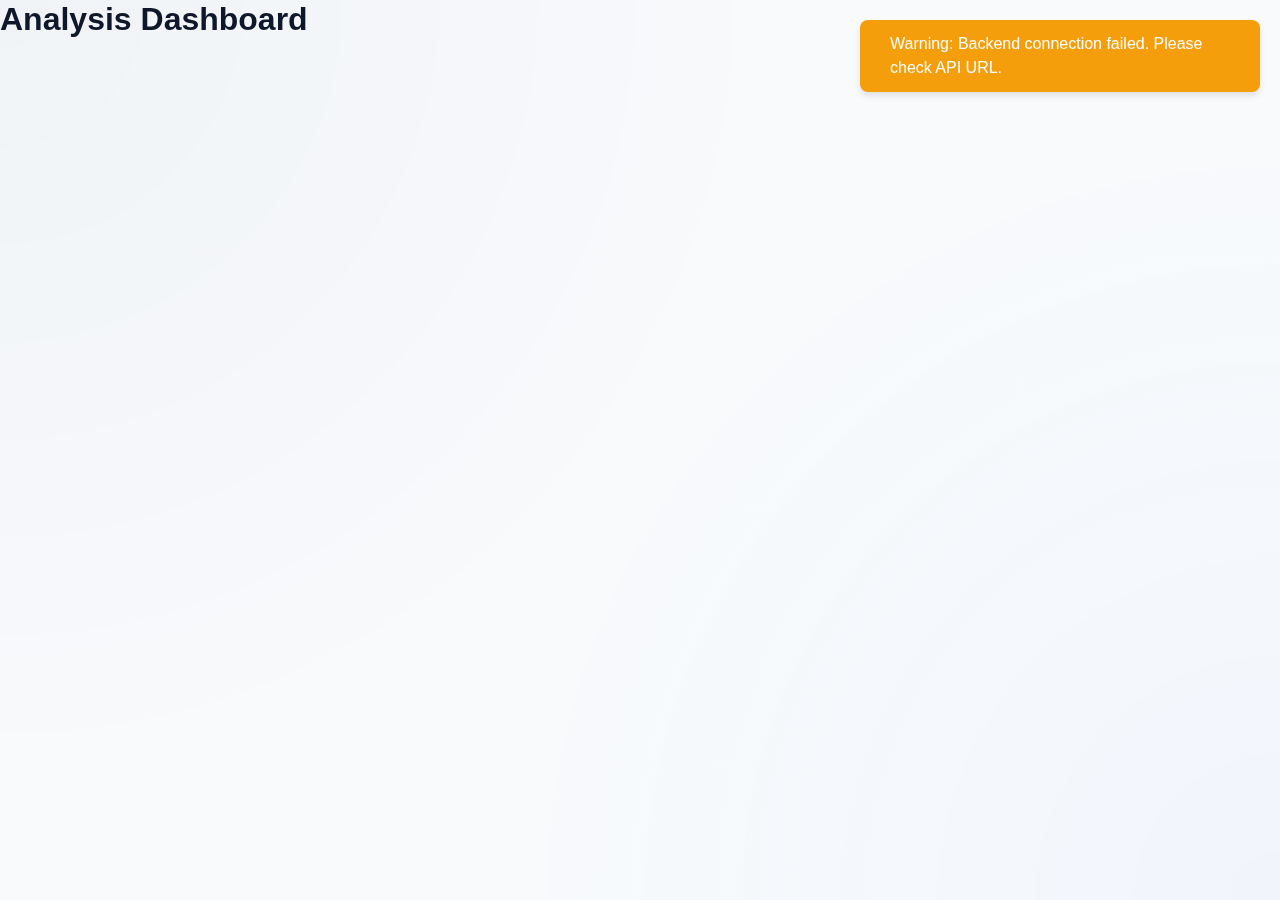
<file: frontend/dashboard.html>
<!-- Results dashboard -->
<!DOCTYPE html>
<html lang="en">
<head>
    <meta charset="UTF-8">
    <title>Dashboard - Legal Contract Analyzer</title>
    <link rel="stylesheet" href="style.css">
</head>
<body>
    <h1>Analysis Dashboard</h1>
    <div id="results"></div>
    <script src="script.js"></script>
</body>
</html>
</file>
<file: frontend/style.css>
/* ===== RESET & VARIABLES ===== */
* {
    margin: 0;
    padding: 0;
    box-sizing: border-box;
}

:root {
    /* Professional Color Palette */
    --primary-dark: #0A174E;
    --primary: #1E3A8A;
    --primary-light: #2563EB;
    --primary-lighter: #3B82F6;
    --accent: #4F46E5;
    --accent-light: #6366F1;
    
    /* Status Colors */
    --success: #10B981;
    --success-light: #D1FAE5;
    --warning: #F59E0B;
    --warning-light: #FEF3C7;
    --danger: #EF4444;
    --danger-light: #FEE2E2;
    --info: #3B82F6;
    --info-light: #DBEAFE;
    
    /* Neutrals */
    --bg-primary: #F8FAFC;
    --bg-secondary: #FFFFFF;
    --bg-tertiary: #F1F5F9;
    --border: #E2E8F0;
    --border-dark: #CBD5E1;
    
    /* Text Colors */
    --text-primary: #0F172A;
    --text-secondary: #475569;
    --text-tertiary: #64748B;
    --text-light: #94A3B8;
    --text-white: #FFFFFF;
    
    /* Gradients */
    --gradient-primary: linear-gradient(135deg, #0A174E, #2563EB);
    --gradient-accent: linear-gradient(135deg, #4F46E5, #7C3AED);
    --gradient-success: linear-gradient(135deg, #10B981, #34D399);
    --gradient-warning: linear-gradient(135deg, #F59E0B, #FBBF24);
    --gradient-danger: linear-gradient(135deg, #EF4444, #F87171);
    --gradient-glow: linear-gradient(45deg, #0A174E, #1E3A8A, #2563EB);
    
    /* Shadows */
    --shadow-sm: 0 4px 6px -1px rgba(0, 0, 0, 0.1);
    --shadow-md: 0 10px 15px -3px rgba(0, 0, 0, 0.1);
    --shadow-lg: 0 20px 25px -5px rgba(0, 0, 0, 0.1);
    --shadow-xl: 0 25px 50px -12px rgba(0, 0, 0, 0.25);
    --shadow-glow: 0 0 30px rgba(37, 99, 235, 0.3);
    --shadow-inner: inset 0 2px 4px 0 rgba(0, 0, 0, 0.06);
    
    /* Spacing */
    --space-xs: 0.5rem;
    --space-sm: 1rem;
    --space-md: 1.5rem;
    --space-lg: 2rem;
    --space-xl: 3rem;
    --space-2xl: 4rem;
    
    /* Border Radius */
    --radius-sm: 8px;
    --radius-md: 12px;
    --radius-lg: 16px;
    --radius-xl: 24px;
    --radius-full: 9999px;
    
    /* Transitions */
    --transition-fast: 0.2s ease;
    --transition-base: 0.3s ease;
    --transition-slow: 0.5s ease;
    
    /* Typography */
    --font-sans: 'Inter', -apple-system, BlinkMacSystemFont, 'Segoe UI', sans-serif;
    --font-display: 'Clash Display', var(--font-sans);
    --font-mono: 'JetBrains Mono', monospace;
}

/* ===== BASE STYLES ===== */
html {
    scroll-behavior: smooth;
}

body {
    font-family: var(--font-sans);
    color: var(--text-primary);
    background: var(--bg-primary);
    line-height: 1.5;
    overflow-x: hidden;
    position: relative;
}

body::before {
    content: '';
    position: fixed;
    top: 0;
    left: 0;
    width: 100%;
    height: 100%;
    background: radial-gradient(circle at 0% 0%, rgba(10, 23, 78, 0.03) 0%, transparent 50%),
                radial-gradient(circle at 100% 100%, rgba(37, 99, 235, 0.03) 0%, transparent 50%);
    pointer-events: none;
    z-index: -1;
}

h1, h2, h3, h4, h5, h6 {
    font-family: var(--font-display);
    font-weight: 600;
    line-height: 1.2;
}

a {
    text-decoration: none;
    color: inherit;
}

/* ===== CUSTOM CURSOR ===== */
.cursor {
    width: 8px;
    height: 8px;
    background: var(--primary);
    border-radius: 50%;
    position: fixed;
    pointer-events: none;
    z-index: 9999;
    transition: transform 0.1s ease;
    transform: translate(-50%, -50%);
}

.cursor-follower {
    width: 40px;
    height: 40px;
    border: 2px solid var(--primary-light);
    border-radius: 50%;
    position: fixed;
    pointer-events: none;
    z-index: 9998;
    transition: transform 0.3s ease, width 0.3s ease, height 0.3s ease;
    transform: translate(-50%, -50%);
}

.cursor-follower.hover {
    width: 60px;
    height: 60px;
    border-color: var(--accent);
    background: rgba(79, 70, 229, 0.1);
}

/* ===== UTILITY CLASSES ===== */
.container {
    max-width: 1400px;
    margin: 0 auto;
    padding: 0 var(--space-lg);
}

.gradient-text {
    background: var(--gradient-primary);
    -webkit-background-clip: text;
    -webkit-text-fill-color: transparent;
    background-clip: text;
}

.glass {
    background: rgba(255, 255, 255, 0.1);
    backdrop-filter: blur(10px);
    -webkit-backdrop-filter: blur(10px);
    border: 1px solid rgba(255, 255, 255, 0.2);
}

.section-header {
    text-align: center;
    max-width: 700px;
    margin: 0 auto var(--space-xl);
}

.section-badge {
    display: inline-block;
    background: rgba(37, 99, 235, 0.1);
    color: var(--primary);
    padding: var(--space-xs) var(--space-md);
    border-radius: var(--radius-full);
    font-size: 0.875rem;
    font-weight: 600;
    margin-bottom: var(--space-sm);
    border: 1px solid rgba(37, 99, 235, 0.2);
    animation: pulse 2s infinite;
}

.section-title {
    font-size: 3rem;
    margin-bottom: var(--space-sm);
}

/* ===== BUTTONS ===== */
.btn {
    display: inline-flex;
    align-items: center;
    justify-content: center;
    gap: var(--space-xs);
    padding: var(--space-sm) var(--space-lg);
    border-radius: var(--radius-full);
    font-weight: 600;
    font-size: 1rem;
    cursor: pointer;
    transition: all var(--transition-base);
    border: none;
    text-decoration: none;
    position: relative;
    overflow: hidden;
}

.btn::before {
    content: '';
    position: absolute;
    top: 50%;
    left: 50%;
    width: 0;
    height: 0;
    border-radius: 50%;
    background: rgba(255, 255, 255, 0.2);
    transform: translate(-50%, -50%);
    transition: width 0.6s ease, height 0.6s ease;
}

.btn:hover::before {
    width: 300px;
    height: 300px;
}

.btn-primary {
    background: var(--gradient-primary);
    color: var(--text-white);
    box-shadow: var(--shadow-md);
}

.btn-primary:hover {
    transform: translateY(-2px);
    box-shadow: var(--shadow-glow);
}

.btn-outline {
    background: transparent;
    border: 2px solid var(--primary);
    color: var(--primary);
}

.btn-outline:hover {
    background: var(--primary);
    color: var(--text-white);
    transform: translateY(-2px);
}

.btn-success {
    background: var(--gradient-success);
    color: var(--text-white);
}

.btn-warning {
    background: var(--gradient-warning);
    color: var(--text-white);
}

.btn-danger {
    background: var(--gradient-danger);
    color: var(--text-white);
}

.btn-large {
    padding: var(--space-md) var(--space-xl);
    font-size: 1.125rem;
}

.btn-small {
    padding: var(--space-xs) var(--space-sm);
    font-size: 0.875rem;
}

.btn-block {
    width: 100%;
}

.btn:disabled {
    opacity: 0.5;
    cursor: not-allowed;
    pointer-events: none;
}

/* ===== NAVIGATION ===== */
.navbar {
    position: fixed;
    top: 0;
    left: 0;
    width: 100%;
    padding: var(--space-md) var(--space-lg);
    z-index: 1000;
    transition: all var(--transition-base);
}

.navbar.scrolled {
    background: rgba(255, 255, 255, 0.95);
    backdrop-filter: blur(10px);
    -webkit-backdrop-filter: blur(10px);
    padding: var(--space-sm) var(--space-lg);
    box-shadow: var(--shadow-md);
}

.nav-container {
    max-width: 1400px;
    margin: 0 auto;
    display: flex;
    justify-content: space-between;
    align-items: center;
}

.logo {
    display: flex;
    align-items: center;
    gap: var(--space-sm);
}

.logo-icon {
    width: 45px;
    height: 45px;
    background: var(--gradient-primary);
    border-radius: var(--radius-md);
    display: flex;
    align-items: center;
    justify-content: center;
    font-size: 1.5rem;
    color: var(--text-white);
    transform: rotate(-5deg);
    transition: transform var(--transition-base);
    box-shadow: var(--shadow-md);
}

.logo:hover .logo-icon {
    transform: rotate(0deg) scale(1.1);
}

.logo-text {
    font-family: var(--font-display);
    font-size: 1.5rem;
    font-weight: 700;
    background: var(--gradient-primary);
    -webkit-background-clip: text;
    -webkit-text-fill-color: transparent;
}

.nav-links {
    display: flex;
    align-items: center;
    gap: var(--space-xl);
}

.nav-link {
    text-decoration: none;
    color: var(--text-primary);
    font-weight: 500;
    position: relative;
    padding: var(--space-xs) 0;
    transition: color var(--transition-base);
}

.nav-link::after {
    content: '';
    position: absolute;
    bottom: 0;
    left: 0;
    width: 0;
    height: 2px;
    background: var(--gradient-primary);
    transition: width var(--transition-base);
}

.nav-link:hover {
    color: var(--primary);
}

.nav-link:hover::after {
    width: 100%;
}

.nav-cta {
    background: var(--gradient-primary);
    color: var(--text-white) !important;
    padding: var(--space-sm) var(--space-lg) !important;
    border-radius: var(--radius-full);
    box-shadow: var(--shadow-md);
}

.nav-cta:hover {
    transform: translateY(-2px);
    box-shadow: var(--shadow-glow);
}

.nav-cta::after {
    display: none;
}

/* Mobile Menu */
.menu-toggle {
    display: none;
    flex-direction: column;
    gap: 6px;
    cursor: pointer;
    z-index: 1001;
}

.menu-toggle span {
    width: 30px;
    height: 3px;
    background: var(--primary);
    border-radius: 3px;
    transition: all var(--transition-base);
}

.menu-toggle.active span:nth-child(1) {
    transform: rotate(45deg) translate(8px, 8px);
}

.menu-toggle.active span:nth-child(2) {
    opacity: 0;
    transform: translateX(-20px);
}

.menu-toggle.active span:nth-child(3) {
    transform: rotate(-45deg) translate(8px, -8px);
}

/* ===== HERO SECTION ===== */
.hero {
    min-height: 100vh;
    display: flex;
    align-items: center;
    position: relative;
    overflow: hidden;
    padding: var(--space-2xl) 0;
}

.hero-bg {
    position: absolute;
    top: 0;
    left: 0;
    width: 100%;
    height: 100%;
    background: radial-gradient(circle at 10% 20%, rgba(10, 23, 78, 0.05) 0%, transparent 50%),
                radial-gradient(circle at 90% 80%, rgba(37, 99, 235, 0.05) 0%, transparent 50%);
    z-index: -1;
}

.hero-container {
    max-width: 1400px;
    margin: 0 auto;
    padding: 0 var(--space-lg);
    display: grid;
    grid-template-columns: 1fr 1fr;
    gap: var(--space-2xl);
    align-items: center;
}

.hero-content {
    position: relative;
    animation: fadeInUp 1s ease;
}

.hero-badge {
    display: inline-flex;
    align-items: center;
    gap: var(--space-xs);
    background: rgba(37, 99, 235, 0.1);
    color: var(--primary);
    padding: var(--space-xs) var(--space-md);
    border-radius: var(--radius-full);
    font-size: 0.875rem;
    font-weight: 600;
    margin-bottom: var(--space-lg);
    border: 1px solid rgba(37, 99, 235, 0.2);
    animation: pulse 2s infinite;
}

.hero-title {
    font-size: 4rem;
    line-height: 1.1;
    margin-bottom: var(--space-lg);
}

.hero-subtitle {
    font-size: 1.25rem;
    color: var(--text-secondary);
    margin-bottom: var(--space-xl);
    line-height: 1.6;
}

.hero-cta {
    display: flex;
    gap: var(--space-md);
    margin-bottom: var(--space-xl);
    flex-wrap: wrap;
}

.hero-stats {
    display: flex;
    gap: var(--space-xl);
}

.stat-item {
    text-align: left;
}

.stat-number {
    font-size: 2.5rem;
    font-weight: 700;
    background: var(--gradient-primary);
    -webkit-background-clip: text;
    -webkit-text-fill-color: transparent;
    line-height: 1;
    margin-bottom: var(--space-xs);
}

.stat-label {
    color: var(--text-tertiary);
    font-size: 0.875rem;
    text-transform: uppercase;
    letter-spacing: 1px;
}

/* Hero Visual */
.hero-visual {
    position: relative;
    animation: fadeInRight 1s ease;
}

.floating-card {
    position: relative;
    animation: float 6s ease-in-out infinite;
}

.card-3d {
    background: white;
    padding: var(--space-xl);
    border-radius: var(--radius-xl);
    box-shadow: var(--shadow-xl);
    transform: perspective(1000px) rotateY(-15deg) rotateX(5deg);
    transition: transform var(--transition-base);
    border: 1px solid rgba(255, 255, 255, 0.2);
    backdrop-filter: blur(10px);
}

.card-3d:hover {
    transform: perspective(1000px) rotateY(-10deg) rotateX(2deg) translateZ(20px);
}

.contract-preview {
    margin-bottom: var(--space-lg);
}

.preview-header {
    display: flex;
    justify-content: space-between;
    align-items: center;
    margin-bottom: var(--space-md);
}

.preview-title {
    font-weight: 600;
    font-size: 1.125rem;
}

.preview-status {
    color: var(--success);
    font-size: 0.875rem;
}

.preview-status i {
    margin-right: var(--space-xs);
}

.contract-line {
    height: 10px;
    background: linear-gradient(90deg, var(--border), var(--primary-light));
    margin: var(--space-md) 0;
    border-radius: var(--radius-full);
    position: relative;
    overflow: hidden;
}

.contract-line::after {
    content: '';
    position: absolute;
    top: 0;
    left: -100%;
    width: 100%;
    height: 100%;
    background: linear-gradient(90deg, transparent, rgba(255, 255, 255, 0.4), transparent);
    animation: shine 2s infinite;
}

.contract-line:nth-child(2) { width: 80%; }
.contract-line:nth-child(3) { width: 60%; }
.contract-line:nth-child(4) { width: 90%; }

.clause-tags {
    margin-top: var(--space-lg);
}

.clause-tag {
    display: inline-block;
    padding: var(--space-xs) var(--space-md);
    border-radius: var(--radius-full);
    font-size: 0.875rem;
    margin: 0 var(--space-xs) var(--space-xs) 0;
    animation: fadeInUp 0.5s ease forwards;
    opacity: 0;
}

.clause-tag:nth-child(1) { animation-delay: 0.1s; background: var(--success-light); color: var(--success); }
.clause-tag:nth-child(2) { animation-delay: 0.3s; background: var(--warning-light); color: var(--warning); }
.clause-tag:nth-child(3) { animation-delay: 0.5s; background: var(--danger-light); color: var(--danger); }

.floating-icon {
    position: absolute;
    width: 60px;
    height: 60px;
    background: white;
    border-radius: 50%;
    display: flex;
    align-items: center;
    justify-content: center;
    box-shadow: var(--shadow-lg);
    animation: float 4s ease-in-out infinite;
}

.floating-icon:nth-child(1) {
    top: -30px;
    right: -30px;
    animation-delay: 0s;
}

.floating-icon:nth-child(2) {
    bottom: -30px;
    left: -30px;
    animation-delay: 1s;
}

.floating-icon:nth-child(3) {
    top: 50%;
    right: -50px;
    animation-delay: 2s;
}

/* ===== TRUSTED SECTION ===== */
.trusted-section {
    padding: var(--space-2xl) 0;
    background: var(--bg-secondary);
}

.trusted-title {
    text-align: center;
    color: var(--text-tertiary);
    text-transform: uppercase;
    letter-spacing: 2px;
    font-size: 0.875rem;
    margin-bottom: var(--space-xl);
}

.trusted-logos {
    display: flex;
    justify-content: center;
    align-items: center;
    gap: var(--space-2xl);
    flex-wrap: wrap;
    opacity: 0.7;
    transition: opacity var(--transition-base);
}

.trusted-logos:hover {
    opacity: 1;
}

.trusted-logos img {
    height: 35px;
    filter: grayscale(100%);
    transition: all var(--transition-base);
}

.trusted-logos img:hover {
    filter: grayscale(0);
    transform: scale(1.1);
}

/* ===== FEATURES SECTION ===== */
.features {
    padding: var(--space-2xl) 0;
    background: var(--bg-primary);
}

.features-grid {
    display: grid;
    grid-template-columns: repeat(auto-fit, minmax(350px, 1fr));
    gap: var(--space-lg);
    max-width: 1400px;
    margin: 0 auto;
    padding: 0 var(--space-lg);
}

.feature-card {
    background: var(--bg-secondary);
    padding: var(--space-xl);
    border-radius: var(--radius-xl);
    box-shadow: var(--shadow-sm);
    transition: all var(--transition-base);
    position: relative;
    overflow: hidden;
    border: 1px solid var(--border);
}

.feature-card::before {
    content: '';
    position: absolute;
    top: 0;
    left: 0;
    width: 100%;
    height: 4px;
    background: var(--gradient-primary);
    transform: translateX(-100%);
    transition: transform var(--transition-base);
}

.feature-card:hover {
    transform: translateY(-10px);
    box-shadow: var(--shadow-xl);
    border-color: var(--primary-light);
}

.feature-card:hover::before {
    transform: translateX(0);
}

.feature-icon {
    width: 70px;
    height: 70px;
    background: var(--gradient-primary);
    border-radius: var(--radius-lg);
    display: flex;
    align-items: center;
    justify-content: center;
    font-size: 2rem;
    color: var(--text-white);
    margin-bottom: var(--space-lg);
    transition: all var(--transition-base);
}

.feature-card:hover .feature-icon {
    transform: scale(1.1) rotate(5deg);
    box-shadow: var(--shadow-glow);
}

.feature-title {
    font-size: 1.5rem;
    margin-bottom: var(--space-sm);
}

.feature-desc {
    color: var(--text-secondary);
    line-height: 1.6;
}

/* ===== DEMO SECTION ===== */
.demo-section {
    padding: var(--space-2xl) 0;
    background: var(--bg-secondary);
}

.demo-window {
    background: var(--text-primary);
    border-radius: var(--radius-xl);
    overflow: hidden;
    box-shadow: var(--shadow-xl);
    position: relative;
    max-width: 900px;
    margin: 0 auto;
}

.demo-header {
    background: rgba(255, 255, 255, 0.1);
    padding: var(--space-md);
    display: flex;
    gap: var(--space-xs);
}

.demo-dot {
    width: 12px;
    height: 12px;
    border-radius: 50%;
    transition: all var(--transition-base);
}

.demo-dot:nth-child(1) { background: #FF5F56; }
.demo-dot:nth-child(2) { background: #FFBD2E; }
.demo-dot:nth-child(3) { background: #27C93F; }

.demo-content {
    padding: var(--space-xl);
    color: var(--text-white);
}

.demo-upload-area {
    border: 2px dashed rgba(255, 255, 255, 0.2);
    border-radius: var(--radius-lg);
    padding: var(--space-2xl);
    text-align: center;
    transition: all var(--transition-base);
    cursor: pointer;
}

.demo-upload-area:hover {
    border-color: var(--primary-light);
    background: rgba(37, 99, 235, 0.1);
    transform: scale(1.02);
}

.demo-upload-icon {
    font-size: 4rem;
    margin-bottom: var(--space-lg);
    color: var(--primary-light);
    animation: bounce 2s infinite;
}

/* ===== HOW IT WORKS ===== */
.how-it-works {
    padding: var(--space-2xl) 0;
    background: var(--bg-primary);
}

.steps-container {
    max-width: 1200px;
    margin: 0 auto;
    padding: 0 var(--space-lg);
    display: grid;
    grid-template-columns: repeat(3, 1fr);
    gap: var(--space-xl);
    position: relative;
}

.steps-container::before {
    content: '';
    position: absolute;
    top: 50px;
    left: 15%;
    width: 70%;
    height: 2px;
    background: linear-gradient(90deg, transparent, var(--primary-light), transparent);
}

.step {
    text-align: center;
    position: relative;
    z-index: 1;
}

.step-number {
    width: 100px;
    height: 100px;
    background: var(--bg-secondary);
    border-radius: 50%;
    display: flex;
    align-items: center;
    justify-content: center;
    font-size: 2.5rem;
    font-weight: 700;
    color: var(--primary);
    margin: 0 auto var(--space-lg);
    box-shadow: var(--shadow-lg);
    position: relative;
    transition: all var(--transition-base);
    border: 3px solid transparent;
    background-clip: padding-box;
}

.step-number::before {
    content: '';
    position: absolute;
    top: -3px;
    left: -3px;
    right: -3px;
    bottom: -3px;
    background: var(--gradient-primary);
    border-radius: 50%;
    z-index: -1;
    opacity: 0;
    transition: opacity var(--transition-base);
}

.step:hover .step-number {
    color: var(--text-white);
    transform: scale(1.1);
}

.step:hover .step-number::before {
    opacity: 1;
}

.step h3 {
    font-size: 1.5rem;
    margin-bottom: var(--space-sm);
}

.step p {
    color: var(--text-secondary);
}

/* ===== ROI CALCULATOR ===== */
.roi-section {
    padding: var(--space-2xl) 0;
    background: var(--bg-secondary);
}

.roi-calculator {
    max-width: 800px;
    margin: 0 auto;
    background: var(--bg-primary);
    padding: var(--space-xl);
    border-radius: var(--radius-xl);
    box-shadow: var(--shadow-xl);
    border: 1px solid var(--border);
}

.slider-container {
    margin: var(--space-lg) 0;
}

.slider-label {
    display: flex;
    justify-content: space-between;
    margin-bottom: var(--space-sm);
    color: var(--text-secondary);
}

.slider {
    width: 100%;
    height: 8px;
    background: var(--border);
    border-radius: var(--radius-full);
    outline: none;
    -webkit-appearance: none;
}

.slider::-webkit-slider-thumb {
    -webkit-appearance: none;
    width: 24px;
    height: 24px;
    background: var(--gradient-primary);
    border-radius: 50%;
    cursor: pointer;
    box-shadow: var(--shadow-md);
    transition: all var(--transition-fast);
    border: 2px solid var(--text-white);
}

.slider::-webkit-slider-thumb:hover {
    transform: scale(1.2);
    box-shadow: var(--shadow-glow);
}

.slider::-moz-range-thumb {
    width: 24px;
    height: 24px;
    background: var(--gradient-primary);
    border-radius: 50%;
    cursor: pointer;
    border: 2px solid var(--text-white);
}

.roi-result {
    display: grid;
    grid-template-columns: repeat(3, 1fr);
    gap: var(--space-lg);
    margin-top: var(--space-xl);
    padding: var(--space-lg);
    background: var(--bg-secondary);
    border-radius: var(--radius-lg);
    border: 1px solid var(--border);
}

.roi-metric {
    text-align: center;
}

.roi-value {
    font-size: 2.5rem;
    font-weight: 700;
    background: var(--gradient-primary);
    -webkit-background-clip: text;
    -webkit-text-fill-color: transparent;
    margin-bottom: var(--space-xs);
    line-height: 1;
}

.roi-label {
    color: var(--text-tertiary);
    font-size: 0.875rem;
}

/* ===== TESTIMONIALS ===== */
.testimonials {
    padding: var(--space-2xl) 0;
    background: var(--bg-primary);
}

.testimonials-grid {
    display: grid;
    grid-template-columns: repeat(auto-fit, minmax(350px, 1fr));
    gap: var(--space-lg);
    max-width: 1400px;
    margin: 0 auto;
    padding: 0 var(--space-lg);
}

.testimonial-card {
    background: var(--bg-secondary);
    padding: var(--space-xl);
    border-radius: var(--radius-xl);
    box-shadow: var(--shadow-md);
    transition: all var(--transition-base);
    border: 1px solid var(--border);
}

.testimonial-card:hover {
    transform: translateY(-5px);
    box-shadow: var(--shadow-xl);
    border-color: var(--primary-light);
}

.testimonial-header {
    display: flex;
    align-items: center;
    gap: var(--space-md);
    margin-bottom: var(--space-lg);
}

.testimonial-avatar {
    width: 60px;
    height: 60px;
    background: var(--gradient-primary);
    border-radius: 50%;
    display: flex;
    align-items: center;
    justify-content: center;
    color: var(--text-white);
    font-weight: 700;
    font-size: 1.25rem;
}

.testimonial-info h4 {
    font-size: 1.125rem;
    margin-bottom: var(--space-xs);
}

.testimonial-title {
    color: var(--text-tertiary);
    font-size: 0.875rem;
}

.testimonial-text {
    color: var(--text-secondary);
    line-height: 1.6;
    margin-bottom: var(--space-lg);
    font-style: italic;
}

.testimonial-rating {
    color: var(--warning);
}

/* ===== PRICING ===== */
.pricing {
    padding: var(--space-2xl) 0;
    background: var(--bg-secondary);
}

.pricing-grid {
    display: grid;
    grid-template-columns: repeat(3, 1fr);
    gap: var(--space-lg);
    max-width: 1200px;
    margin: 0 auto;
    padding: 0 var(--space-lg);
}

.pricing-card {
    background: var(--bg-primary);
    padding: var(--space-xl);
    border-radius: var(--radius-xl);
    text-align: center;
    transition: all var(--transition-base);
    position: relative;
    overflow: hidden;
    border: 1px solid var(--border);
}

.pricing-card.popular {
    background: var(--bg-secondary);
    box-shadow: var(--shadow-xl);
    transform: scale(1.05);
    border: 2px solid var(--primary);
}

.popular-badge {
    position: absolute;
    top: 20px;
    right: -30px;
    background: var(--gradient-primary);
    color: var(--text-white);
    padding: var(--space-xs) var(--space-xl);
    transform: rotate(45deg);
    font-size: 0.875rem;
    font-weight: 600;
    box-shadow: var(--shadow-md);
}

.pricing-card h3 {
    font-size: 1.5rem;
    margin-bottom: var(--space-md);
}

.price {
    font-size: 3rem;
    font-weight: 700;
    margin: var(--space-lg) 0;
    color: var(--primary);
}

.price small {
    font-size: 1rem;
    color: var(--text-tertiary);
    font-weight: 400;
}

.pricing-features {
    list-style: none;
    margin: var(--space-xl) 0;
}

.pricing-features li {
    margin: var(--space-sm) 0;
    color: var(--text-secondary);
    display: flex;
    align-items: center;
    gap: var(--space-xs);
}

.pricing-features i {
    color: var(--success);
    font-size: 1.125rem;
}

.pricing-features i.bi-x {
    color: var(--danger);
}

/* ===== CTA SECTION ===== */
.cta-section {
    padding: var(--space-2xl) 0;
    background: var(--gradient-primary);
    position: relative;
    overflow: hidden;
}

.cta-section::before {
    content: '';
    position: absolute;
    top: -50%;
    right: -50%;
    width: 200%;
    height: 200%;
    background: radial-gradient(circle, rgba(255, 255, 255, 0.1) 0%, transparent 70%);
    animation: rotate 20s linear infinite;
}

.cta-content {
    max-width: 700px;
    margin: 0 auto;
    text-align: center;
    position: relative;
    z-index: 1;
}

.cta-title {
    font-size: 3rem;
    color: var(--text-white);
    margin-bottom: var(--space-md);
}

.cta-subtitle {
    color: rgba(255, 255, 255, 0.9);
    font-size: 1.125rem;
    margin-bottom: var(--space-xl);
}

.cta-buttons {
    display: flex;
    gap: var(--space-md);
    justify-content: center;
}

.cta-section .btn-outline {
    border-color: var(--text-white);
    color: var(--text-white);
}

.cta-section .btn-outline:hover {
    background: var(--text-white);
    color: var(--primary);
}

/* ===== FOOTER ===== */
.footer {
    background: var(--text-primary);
    color: var(--text-white);
    padding: var(--space-2xl) 0 var(--space-lg);
}

.footer-container {
    max-width: 1400px;
    margin: 0 auto;
    padding: 0 var(--space-lg);
    display: grid;
    grid-template-columns: 2fr 1fr 1fr 1fr;
    gap: var(--space-xl);
}

.footer-logo {
    margin-bottom: var(--space-lg);
}

.footer-about {
    color: var(--text-light);
    line-height: 1.6;
    margin-bottom: var(--space-lg);
}

.social-links {
    display: flex;
    gap: var(--space-sm);
}

.social-link {
    width: 40px;
    height: 40px;
    background: rgba(255, 255, 255, 0.1);
    border-radius: 50%;
    display: flex;
    align-items: center;
    justify-content: center;
    color: var(--text-white);
    text-decoration: none;
    transition: all var(--transition-base);
}

.social-link:hover {
    background: var(--gradient-primary);
    transform: translateY(-3px);
    box-shadow: var(--shadow-glow);
}

.footer-links h4 {
    margin-bottom: var(--space-lg);
    font-size: 1.125rem;
}

.footer-links ul {
    list-style: none;
}

.footer-links li {
    margin: var(--space-sm) 0;
}

.footer-links a {
    color: var(--text-light);
    text-decoration: none;
    transition: all var(--transition-base);
    display: inline-block;
}

.footer-links a:hover {
    color: var(--text-white);
    transform: translateX(5px);
}

.footer-bottom {
    text-align: center;
    padding-top: var(--space-xl);
    margin-top: var(--space-xl);
    border-top: 1px solid rgba(255, 255, 255, 0.1);
    color: var(--text-light);
}

/* ===== LOADING STATES ===== */
.loading {
    display: inline-block;
    width: 20px;
    height: 20px;
    border: 2px solid rgba(255, 255, 255, 0.3);
    border-radius: 50%;
    border-top-color: var(--text-white);
    animation: spin 1s ease-in-out infinite;
}

.loading-lg {
    width: 40px;
    height: 40px;
    border-width: 3px;
}

.skeleton {
    background: linear-gradient(90deg, var(--border) 25%, var(--border-dark) 50%, var(--border) 75%);
    background-size: 200% 100%;
    animation: loading 1.5s infinite;
}

/* ===== ANIMATIONS ===== */
@keyframes float {
    0%, 100% { transform: translateY(0); }
    50% { transform: translateY(-20px); }
}

@keyframes pulse {
    0%, 100% { opacity: 1; transform: scale(1); }
    50% { opacity: 0.8; transform: scale(0.95); }
}

@keyframes shine {
    0% { left: -100%; }
    100% { left: 200%; }
}

@keyframes fadeInUp {
    from {
        opacity: 0;
        transform: translateY(30px);
    }
    to {
        opacity: 1;
        transform: translateY(0);
    }
}

@keyframes fadeInRight {
    from {
        opacity: 0;
        transform: translateX(30px);
    }
    to {
        opacity: 1;
        transform: translateX(0);
    }
}

@keyframes bounce {
    0%, 100% { transform: translateY(0); }
    50% { transform: translateY(-10px); }
}

@keyframes spin {
    0% { transform: rotate(0deg); }
    100% { transform: rotate(360deg); }
}

@keyframes loading {
    0% { background-position: 200% 0; }
    100% { background-position: -200% 0; }
}

@keyframes rotate {
    from { transform: rotate(0deg); }
    to { transform: rotate(360deg); }
}

@keyframes slideIn {
    from {
        transform: translateX(-100%);
        opacity: 0;
    }
    to {
        transform: translateX(0);
        opacity: 1;
    }
}

@keyframes scaleIn {
    from {
        transform: scale(0.9);
        opacity: 0;
    }
    to {
        transform: scale(1);
        opacity: 1;
    }
}

/* ===== RESPONSIVE DESIGN ===== */
@media (max-width: 1200px) {
    .hero-title {
        font-size: 3.5rem;
    }
    
    .pricing-grid {
        grid-template-columns: repeat(auto-fit, minmax(300px, 1fr));
    }
}

@media (max-width: 1024px) {
    .hero-container {
        grid-template-columns: 1fr;
        text-align: center;
        gap: var(--space-xl);
    }
    
    .hero-stats {
        justify-content: center;
    }
    
    .hero-cta {
        justify-content: center;
    }
    
    .steps-container::before {
        display: none;
    }
    
    .footer-container {
        grid-template-columns: repeat(2, 1fr);
    }
}

@media (max-width: 768px) {
    .nav-links {
        display: none;
    }
    
    .menu-toggle {
        display: flex;
    }
    
    .hero-title {
        font-size: 2.5rem;
    }
    
    .hero-stats {
        flex-direction: column;
        gap: var(--space-md);
        align-items: center;
    }
    
    .steps-container {
        grid-template-columns: 1fr;
        gap: var(--space-xl);
    }
    
    .step-number {
        width: 80px;
        height: 80px;
        font-size: 2rem;
    }
    
    .features-grid {
        grid-template-columns: 1fr;
    }
    
    .pricing-card.popular {
        transform: scale(1);
    }
    
    .footer-container {
        grid-template-columns: 1fr;
        gap: var(--space-xl);
    }
    
    .cta-title {
        font-size: 2rem;
    }
    
    .cta-buttons {
        flex-direction: column;
    }
    
    .roi-result {
        grid-template-columns: 1fr;
        gap: var(--space-md);
    }
}

@media (max-width: 480px) {
    .hero-title {
        font-size: 2rem;
    }
    
    .hero-cta {
        flex-direction: column;
    }
    
    .btn-large {
        width: 100%;
    }
    
    .section-title {
        font-size: 2rem;
    }
    
    .trusted-logos {
        gap: var(--space-lg);
    }
    
    .trusted-logos img {
        height: 25px;
    }
}

/* ===== PRINT STYLES ===== */
@media print {
    .navbar, .footer, .cta-section {
        display: none;
    }
    
    body {
        background: white;
    }
    
    .card-3d {
        transform: none;
        box-shadow: none;
    }
}

/* ===== DARK MODE ===== */
@media (prefers-color-scheme: dark) {
    :root {
        --bg-primary: #0F172A;
        --bg-secondary: #1E293B;
        --bg-tertiary: #334155;
        --border: #334155;
        --border-dark: #475569;
        --text-primary: #F1F5F9;
        --text-secondary: #CBD5E1;
        --text-tertiary: #94A3B8;
    }
    
    .card-3d {
        background: var(--bg-secondary);
    }
    
    .feature-card {
        background: var(--bg-secondary);
    }
    
    .testimonial-card {
        background: var(--bg-secondary);
    }
    
    .pricing-card {
        background: var(--bg-secondary);
    }
    
    .pricing-card.popular {
        background: var(--bg-tertiary);
    }
}
</file>
